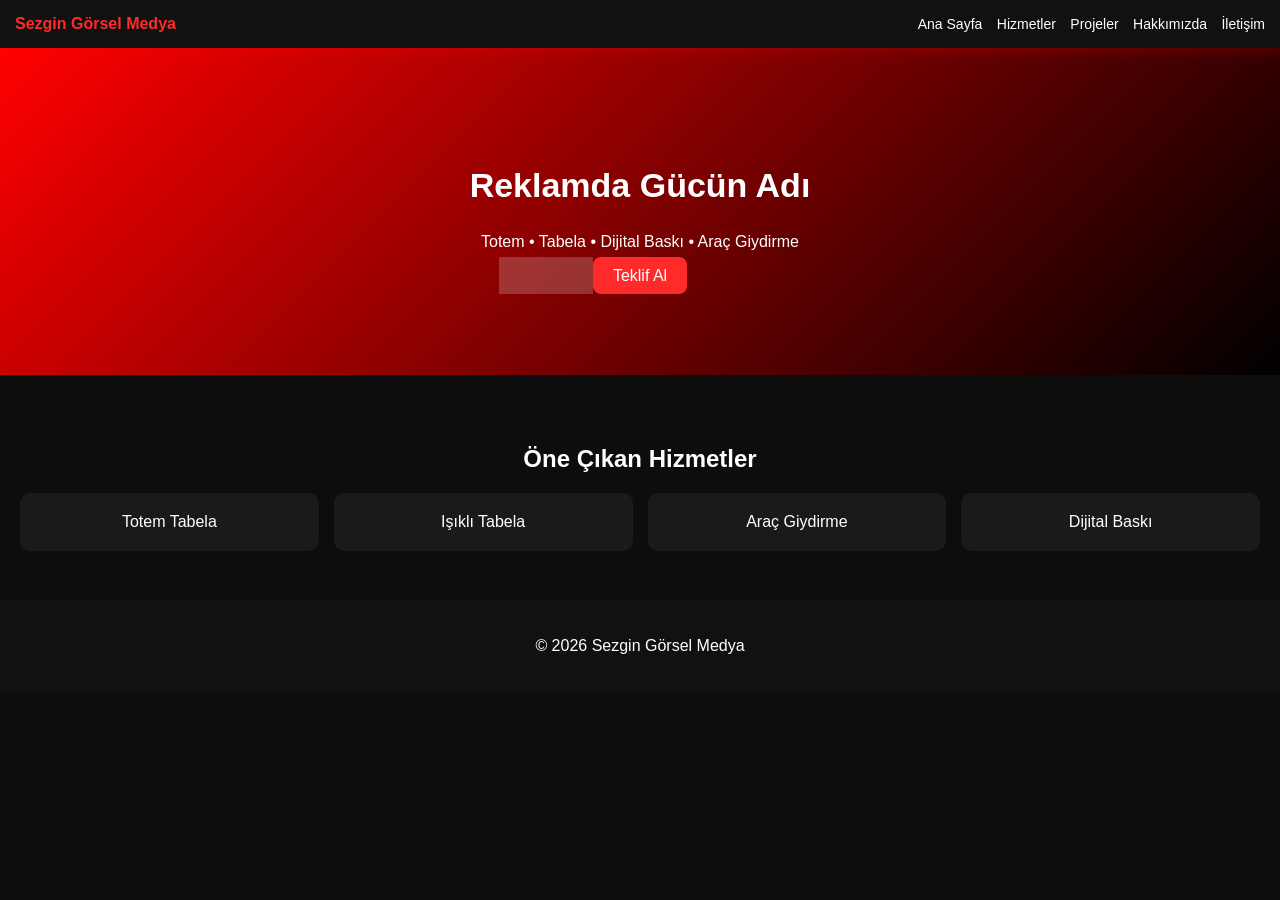
<file: index.html>
<script src="script.js"></script>
<!DOCTYPE html>
<html lang="tr">
<head>
  <meta charset="UTF-8">
  <meta name="viewport" content="width=device-width, initial-scale=1.0">
  <title>Sezgin Görsel Medya</title>
  <link rel="stylesheet" href="style.css">
</head>
<body>

<header>
  <div class="logo">Sezgin Görsel Medya</div>
  <nav>
    <a href="index.html">Ana Sayfa</a>
    <a href="hizmetler.html">Hizmetler</a>
    <a href="projeler.html">Projeler</a>
    <a href="hakkimizda.html">Hakkımızda</a>
    <a href="iletisim.html">İletişim</a>
  </nav>
</header>

<section class="hero">
  <h1>Reklamda Gücün Adı</h1>
  <p>Totem • Tabela • Dijital Baskı • Araç Giydirme</p>
  <a class="btn" href="iletisim.html">Teklif Al</a>
</section>

<section class="section">
  <h2>Öne Çıkan Hizmetler</h2>
  <div class="grid">
    <div class="card">Totem Tabela</div>
    <div class="card">Işıklı Tabela</div>
    <div class="card">Araç Giydirme</div>
    <div class="card">Dijital Baskı</div>
  </div>
</section>

<footer>
  <p>© 2026 Sezgin Görsel Medya</p>
</footer>

</body>
</html>
</file>
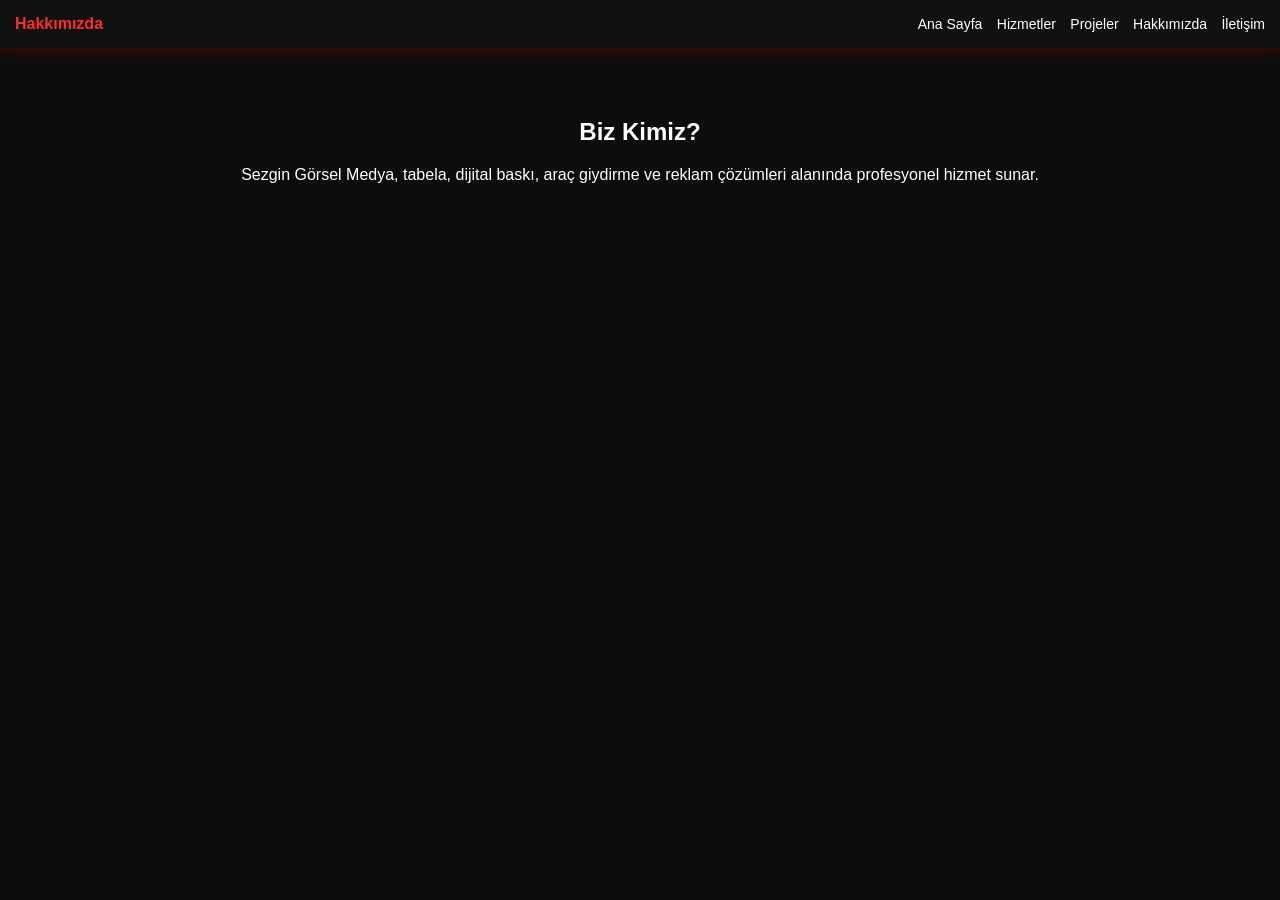
<file: hakkımızda.html>
<script src="script.js"></script>
<!DOCTYPE html>
<html lang="tr">
<head>
  <meta charset="UTF-8">
  <title>Hakkımızda</title>
  <link rel="stylesheet" href="style.css">
</head>
<body>

<header>
  <div class="logo">Hakkımızda</div>
  <nav>
    <a href="index.html">Ana Sayfa</a>
    <a href="hizmetler.html">Hizmetler</a>
    <a href="projeler.html">Projeler</a>
    <a href="hakkimizda.html">Hakkımızda</a>
    <a href="iletisim.html">İletişim</a>
  </nav>
</header>

<section class="section">
  <h2>Biz Kimiz?</h2>
  <p>
    Sezgin Görsel Medya, tabela, dijital baskı, araç giydirme ve reklam çözümleri alanında profesyonel hizmet sunar.
  </p>
</section>

</body>
</html>
</file>
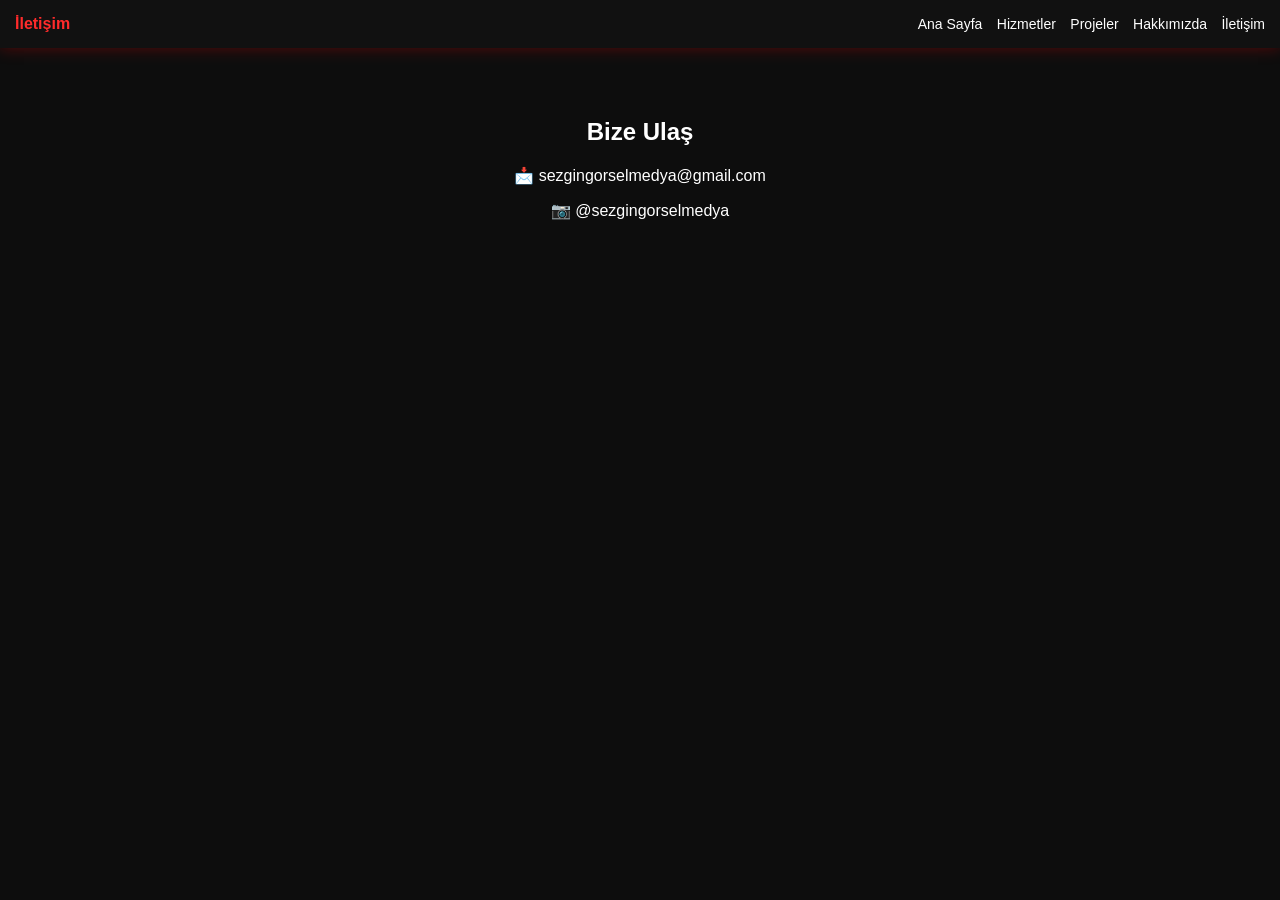
<file: iletişim.html>
<script src="script.js"></script>
<!DOCTYPE html>
<html lang="tr">
<head>
  <meta charset="UTF-8">
  <title>İletişim</title>
  <link rel="stylesheet" href="style.css">
</head>
<body>

<header>
  <div class="logo">İletişim</div>
  <nav>
    <a href="index.html">Ana Sayfa</a>
    <a href="hizmetler.html">Hizmetler</a>
    <a href="projeler.html">Projeler</a>
    <a href="hakkimizda.html">Hakkımızda</a>
    <a href="iletisim.html">İletişim</a>
  </nav>
</header>

<section class="section">
  <h2>Bize Ulaş</h2>

  <p>📩 sezgingorselmedya@gmail.com</p>
  <p>📷 @sezgingorselmedya</p>

</section>

</body>
</html>
</file>
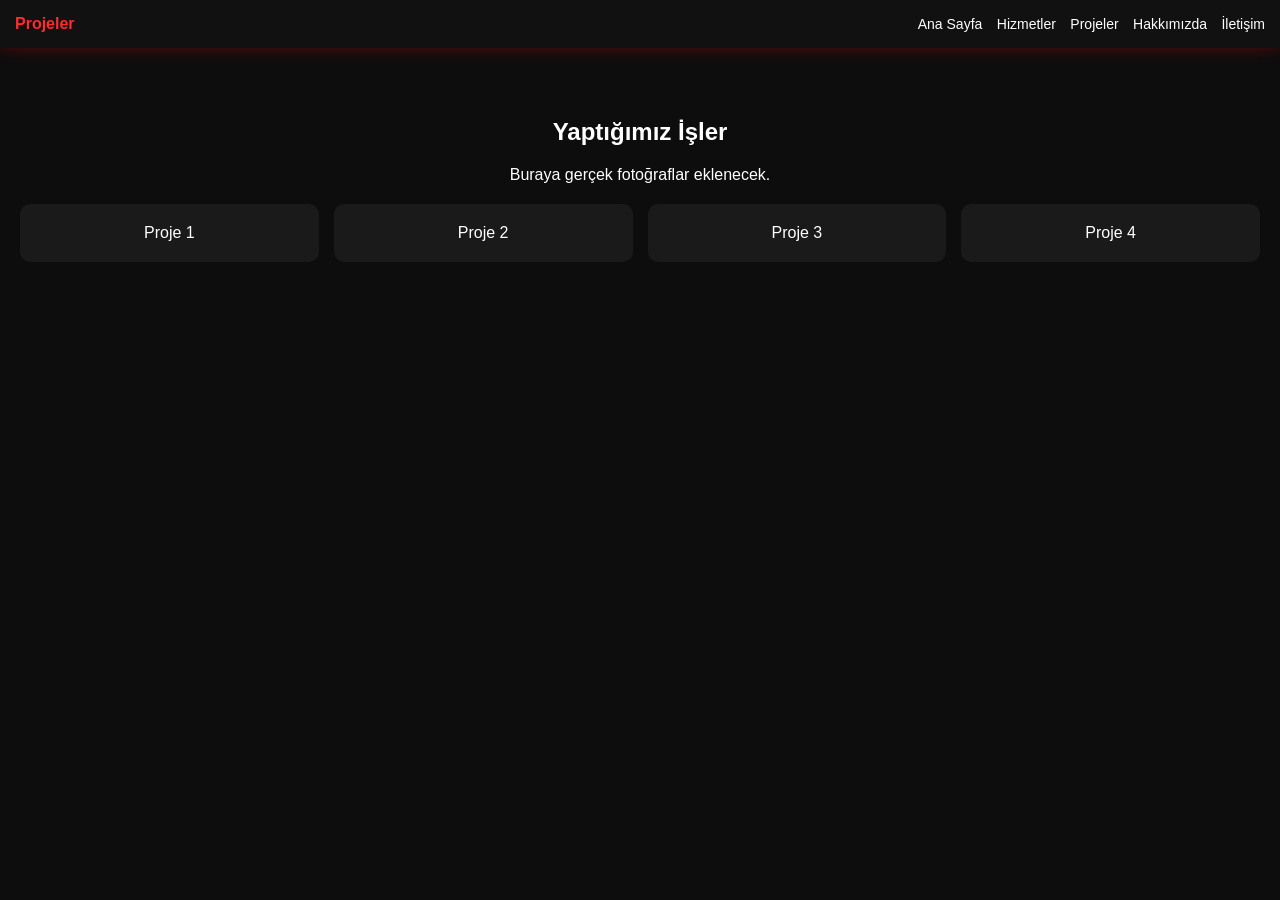
<file: projeler.html>
<script src="script.js"></script><!DOCTYPE html>
<html lang="tr">
<head>
  <meta charset="UTF-8">
  <title>Projeler</title>
  <link rel="stylesheet" href="style.css">
</head>
<body>

<header>
  <div class="logo">Projeler</div>
  <nav>
    <a href="index.html">Ana Sayfa</a>
    <a href="hizmetler.html">Hizmetler</a>
    <a href="projeler.html">Projeler</a>
    <a href="hakkimizda.html">Hakkımızda</a>
    <a href="iletisim.html">İletişim</a>
  </nav>
</header>

<section class="section">
  <h2>Yaptığımız İşler</h2>
  <p>Buraya gerçek fotoğraflar eklenecek.</p>

  <div class="grid">
    <div class="card">Proje 1</div>
    <div class="card">Proje 2</div>
    <div class="card">Proje 3</div>
    <div class="card">Proje 4</div>
  </div>
</section>

</body>
</html>
</file>
<file: style.css>
body{
  margin:0;
  font-family:Arial;
  background:#0d0d0d;
  color:white;
}

header{
  display:flex;
  justify-content:space-between;
  align-items:center;
  padding:15px;
  background:#111;
  position:sticky;
  top:0;
}

.logo{
  color:#ff2b2b;
  font-weight:bold;
}

nav a{
  color:white;
  margin-left:10px;
  text-decoration:none;
  font-size:14px;
}

.hero{
  text-align:center;
  padding:90px 20px;
  background:linear-gradient(135deg,#ff0000,#000);
}

.hero h1{
  font-size:34px;
}

.btn{
  background:#ff2b2b;
  padding:10px 20px;
  color:white;
  text-decoration:none;
  border-radius:8px;
}

.section{
  padding:50px 20px;
  text-align:center;
}

.grid{
  display:grid;
  grid-template-columns:repeat(auto-fit,minmax(180px,1fr));
  gap:15px;
  margin-top:20px;
}

.card{
  background:#1a1a1a;
  padding:20px;
  border-radius:10px;
  transition:0.3s;
}

.card:hover{
  background:#ff2b2b;
  transform:scale(1.05);
}

footer{
  text-align:center;
  padding:20px;
  background:#111;
}
/* Smooth scroll */
html{
  scroll-behavior:smooth;
}

/* Sayfa giriş animasyonu */
body{
  animation: fadeIn 0.8s ease-in;
}

@keyframes fadeIn{
  from{opacity:0; transform:translateY(10px);}
  to{opacity:1; transform:translateY(0);}
}

/* Navbar glow efekti */
header{
  box-shadow:0 0 15px rgba(255,0,0,0.3);
}

/* Kartlar için gerçek hover animasyonu */
.card{
  transition:0.4s;
  cursor:pointer;
  position:relative;
  overflow:hidden;
}

.card::after{
  content:"";
  position:absolute;
  width:100%;
  height:100%;
  top:0;
  left:-100%;
  background:linear-gradient(90deg,transparent,rgba(255,0,0,0.2),transparent);
  transition:0.5s;
}

.card:hover::after{
  left:100%;
}

/* Buton parlayan efekt */
.btn{
  position:relative;
  overflow:hidden;
}

.btn::after{
  content:"";
  position:absolute;
  width:100%;
  height:100%;
  top:0;
  left:-100%;
  background:rgba(255,255,255,0.2);
  transition:0.4s;
}

.btn:hover::after{
  left:100%;
}
</file>
